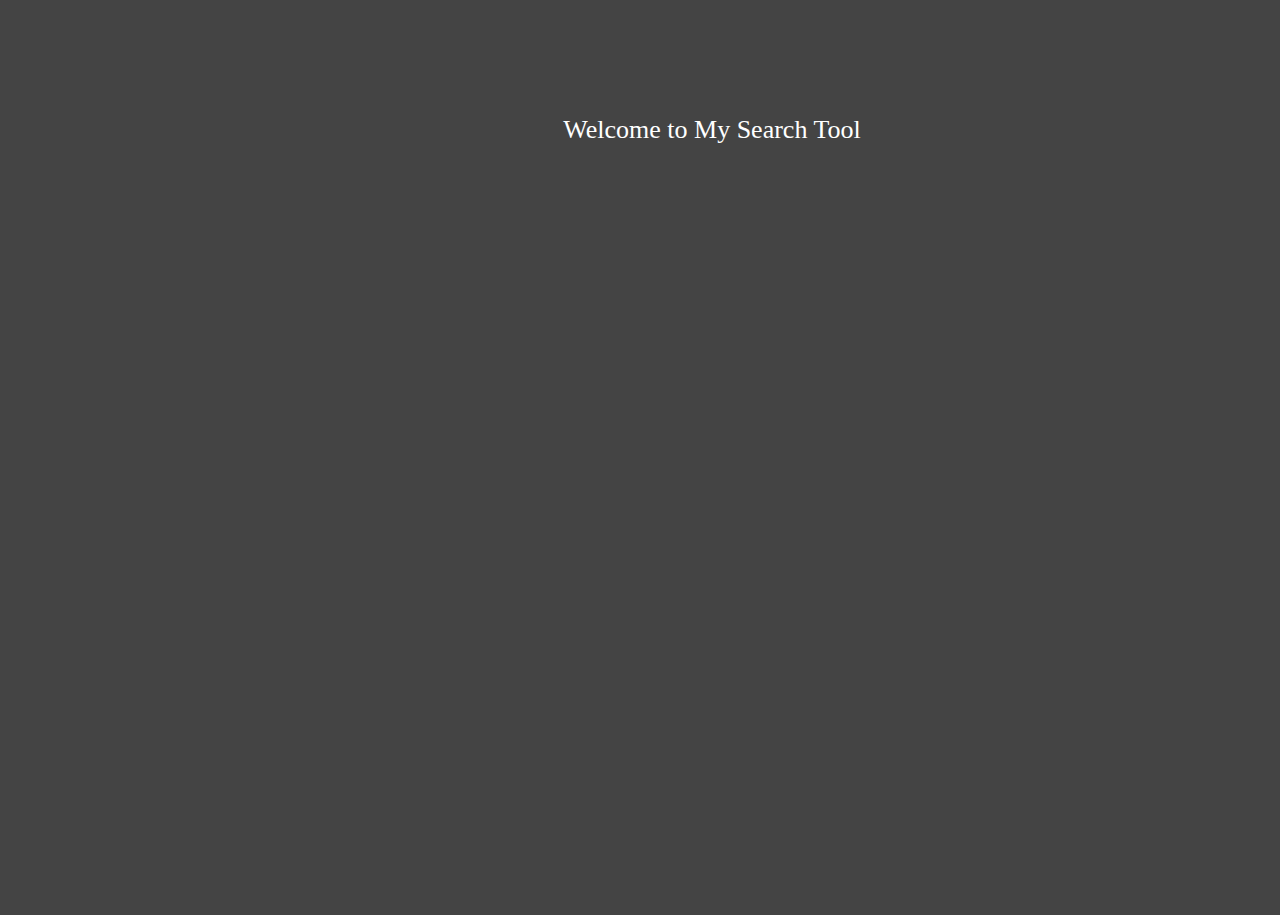
<file: login.html>
<!DOCTYPE html>
<html lang="en">
<head>
    <meta name="google-signin-client_id"
          content="789232572770-d7fhm6hlcfo8dcdab9essov5i02phob8.apps.googleusercontent.com">
    <meta charset="UTF-8">
    <title>Login</title>
</head>
<body>
<link href="//maxcdn.bootstrapcdn.com/font-awesome/4.2.0/css/font-awesome.min.css" rel="stylesheet">
<link rel="stylesheet" href="style.css">
<div class="container">
    <div class="login">
        <div>Welcome to My Search Tool</div>
        <div class="g-signin2" id="googleLogin" data-onsuccess="onSignIn" data-theme="dark">
        </div>
    </div>
</div>
<script src="https://apis.google.com/js/platform.js" async defer></script>
<script>
    function onSignIn(googleUser) {
        function makeCookie(id){
            document.cookie = "googleId="+id;
        }
        var profile = googleUser.getBasicProfile(),
            id = profile.getId();
        makeCookie(id);
        window.location.href="index.html";
    }
</script>
</body>
</html>
</file>
<file: style.css>
#map {
    height: 100%;
    border-radius: 10px;
}
html, body {
    height: 100%;
    margin: 0;
    padding: 0;
    background-color: #444444;
}

#map-container{
    height: 600px;
    width: 800px;
    position: relative;
    float: left;
}
.controls {
    margin-top: 10px;
    border: 1px solid transparent;
    border-radius: 2px 0 0 2px;
    box-sizing: border-box;
    -moz-box-sizing: border-box;
    height: 32px;
    outline: none;
    box-shadow: 0 2px 6px rgba(0, 0, 0, 0.3);
}
#txt_search {
    background-color: #fff;
    font-family: Roboto;
    font-size: 15px;
    font-weight: 300;
    margin-left: 12px;
    padding: 0 11px 0 13px;
    text-overflow: ellipsis;
    width: 300px;
}



#btn_search, #btn_logout{
    background-color: #fff;
    box-shadow: 0 2px 6px rgba(0,0,0,.3);
    cursor: pointer;
    margin-top: 10px;
    text-align: center;
    margin-left: 5px;
    width: 60px;
    height: 32px;
    transition: all ease 0.3s;
}

#btn_logout{
    width: 60px;
    height: 30px;
    background: #cb8969;
}

#btn_txt_search, #btn_txt_logout{
    color: rgb(25,25,25);
    font-family: Roboto,Arial,sans-serif;
    font-size: 16px;
    margin: 3px auto;
}

#btn_search:hover, #btn_logout:hover{
    background-color: #cbcbca;
}

#btn_search:hover:active, #btn_logout:hover:active{
    box-shadow: 0 3px 0 #515150;
}

#txt_search:focus {
    border-color: #4d90fe;
}

.txt-container {
    font-family: Roboto,Arial,sans-serif;
}

#right-panel {
    font-family: Arial, Helvetica, sans-serif;
    position: relative;
    height: 600px;
    width: 250px;
    padding: 5px;
    background: #fff;
    float: left;
    border-radius: 10px;
    margin-left: 5px;
}
h2 {
    font-size: 22px;
    margin: 0 0 5px 0;
}
ul {
    list-style-type: none;
    padding: 0;
    margin: 0;
    height: 560px;
    width: 240px;
    overflow-y: scroll;
}

li {
    background-color: #f1f1f1;
    padding: 10px;
    text-overflow: ellipsis;
    white-space: nowrap;
    overflow: hidden;
}
li:nth-child(odd) {
    background-color: #fcfcfc;
}

#more {
    position: absolute;
    bottom: 1px;
    background-color: #4CAF50;
    border: none;
    color: white;
    text-align: center;
    text-decoration: none;
    display: inline-block;
    font-size: 12px;
    cursor: pointer;
}

#infowindow-content {
    position: relative;
    border-radius: 10px;
    display: none;
}

#map #infowindow-content {
    display: inline;
}

#infowindow-content #place-name {
    font-family: 'Open Sans Condensed', sans-serif;
    font-size: 16px;
    font-weight: 400;
    color: #00b3ee;
    margin: 0 auto;
}

#place-address{
    font-family: 'Open Sans Condensed', sans-serif;
    font-size: 12px;
    font-weight: 700;
}

.container{
    width: 1100px;
    height: 620px;
    margin: 15px  auto;
}

.row{
    position: relative;
    margin: 100px auto;
    left: 30%;
}

h4{
    font-family: 'Open Sans Condensed', sans-serif;
    font-size: 16px;
    font-weight: 400;
    color: white;
}

.login{
    color: white;
    font-size: 26px;
    position: absolute;
    margin: 100px auto;
    left: 40%;
    text-align: center;
    height: 100px;
    width: 400px;
}

#googleLogin{
    left: 30%;
    position: absolute;
    margin-top: 10px;
}
</file>
